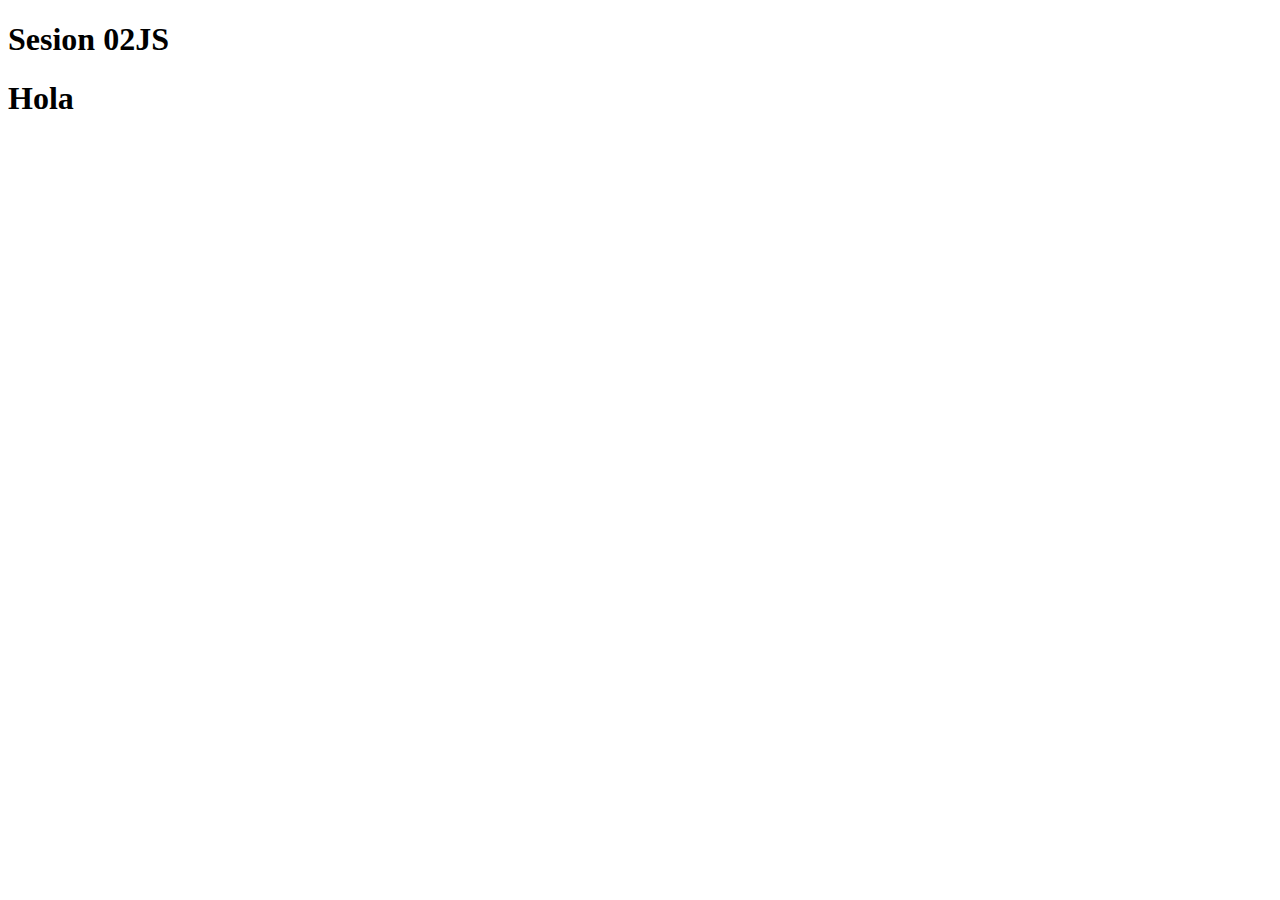
<file: index.html>
<!DOCTYPE html>
<html lang="en">
<head>
    <meta charset="UTF-8">
    <meta http-equiv="X-UA-Compatible" content="IE=edge">
    <meta name="viewport" content="width=device-width, initial-scale=1.0">
    <title>Document</title>
</head>
<body>
    <h1>Sesion 02JS</h1>
    <h1 id="h1">Hola</h1>
    <div id="div">

    </div>

    <script src="./funciones.js"></script>
</body>
</html>
</file>
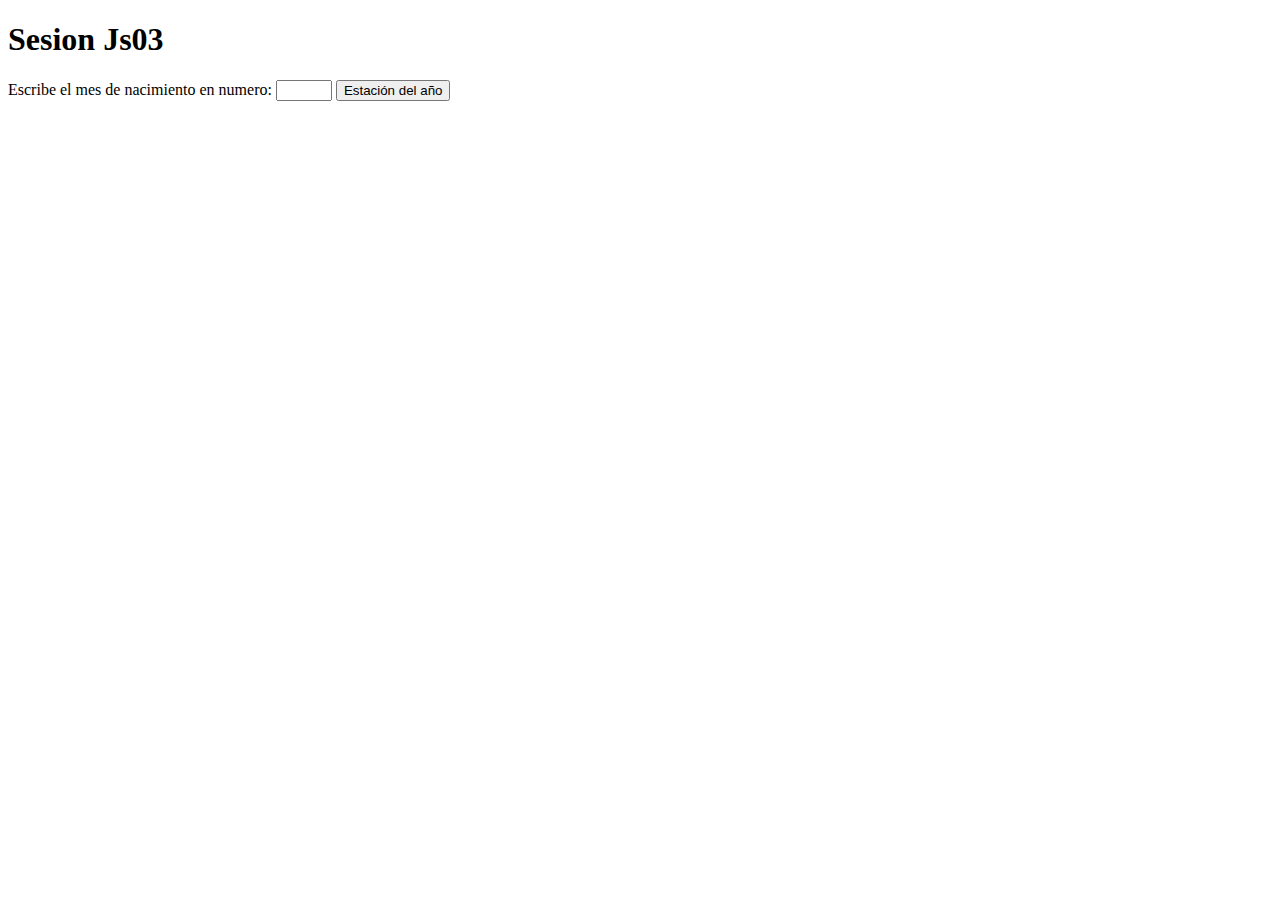
<file: js05/index.html>
<!DOCTYPE html>
<html lang="en">
<head>
    <meta charset="UTF-8">
    <meta http-equiv="X-UA-Compatible" content="IE=edge">
    <meta name="viewport" content="width=device-width, initial-scale=1.0">
    <title>Document</title>
</head>
<body>
    <h1>Sesion Js03</h1>
    <label for="mes">Escribe el mes de nacimiento en numero: </label>
    <input id="mes"type="number" min="1" max="12">
    <button onclick="getEstacion()">Estación del año</button>
    <script src="js03.js"></script>
</body>
</html>
</file>
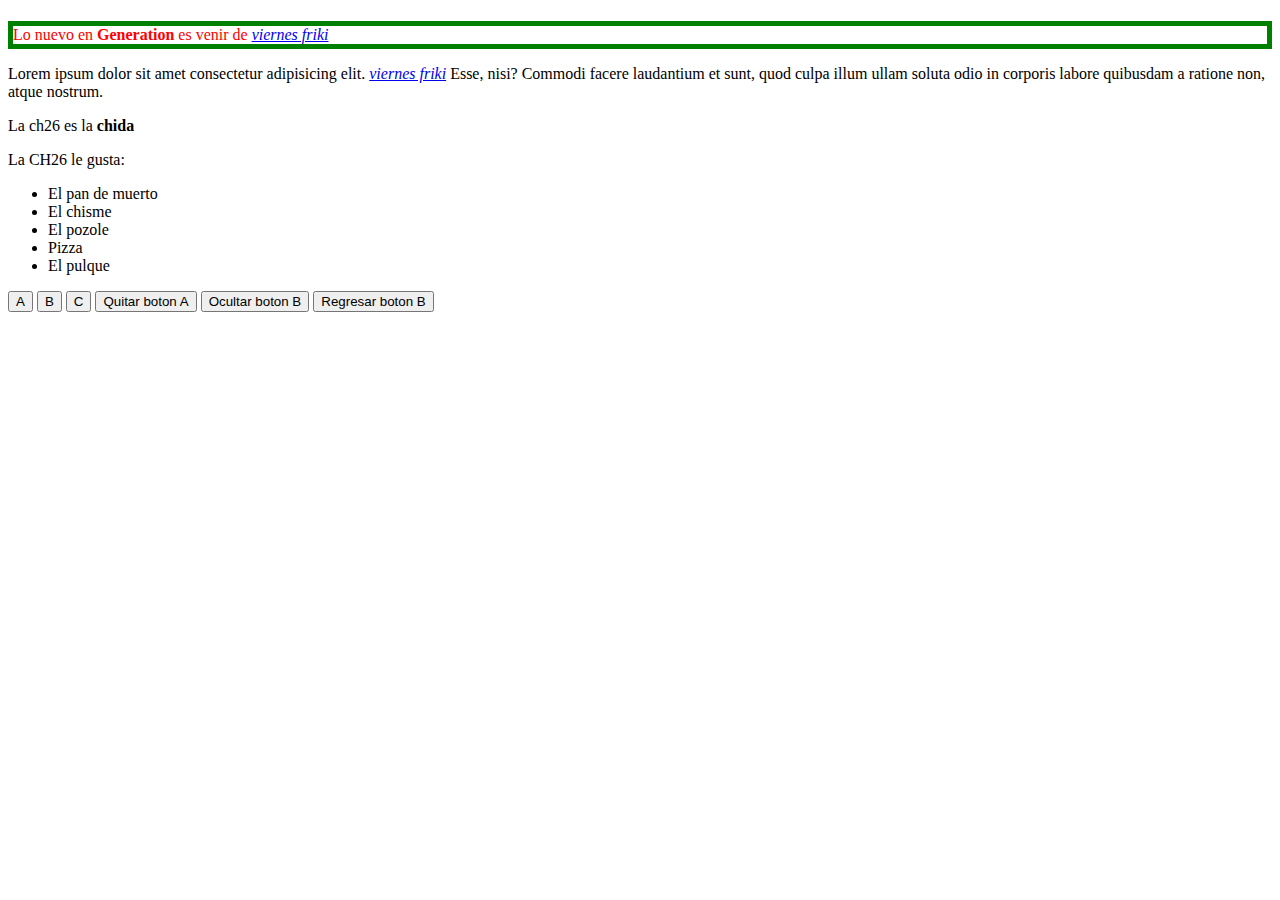
<file: js-06.1/js-06.html>
<!DOCTYPE html>
<html lang="en">
<head>
    <meta charset="UTF-8">
    <meta http-equiv="X-UA-Compatible" content="IE=edge">
    <meta name="viewport" content="width=device-width, initial-scale=1.0">
    <title>Document</title>
</head>
<body>
    <h1>
        
    </h1>
    <article>
        <a href=""></a>
        <p id="noticias" >
            Lo nuevo en <strong>Generation</strong> es venir de <em>Muy buen anime</em>
        </p>
        <p class="intro" id="intro">
            Lorem ipsum dolor sit amet consectetur adipisicing elit. <em>Hoplaaaa</em> Esse, nisi? Commodi facere laudantium et sunt, quod culpa 
            illum ullam soluta odio in corporis labore quibusdam a ratione non, atque nostrum. 
        </p>
        <p class="noticias">

        </p>
    </article>
    <article id="articulo">

    </article>

    <button id="button-A"> A </button>
    <button id="button-B"> B </button>
    <button id="button-C"> C </button>
    <button onclick="quitarBoton()">Quitar boton A</button>
    <button onclick="ocultarBoton()">Ocultar boton B</button>
    <button onclick="regresarBoton()">Regresar boton B</button>

    <script src="/js-06.1/js-06.js"></script>
</body>
</html>
</file>
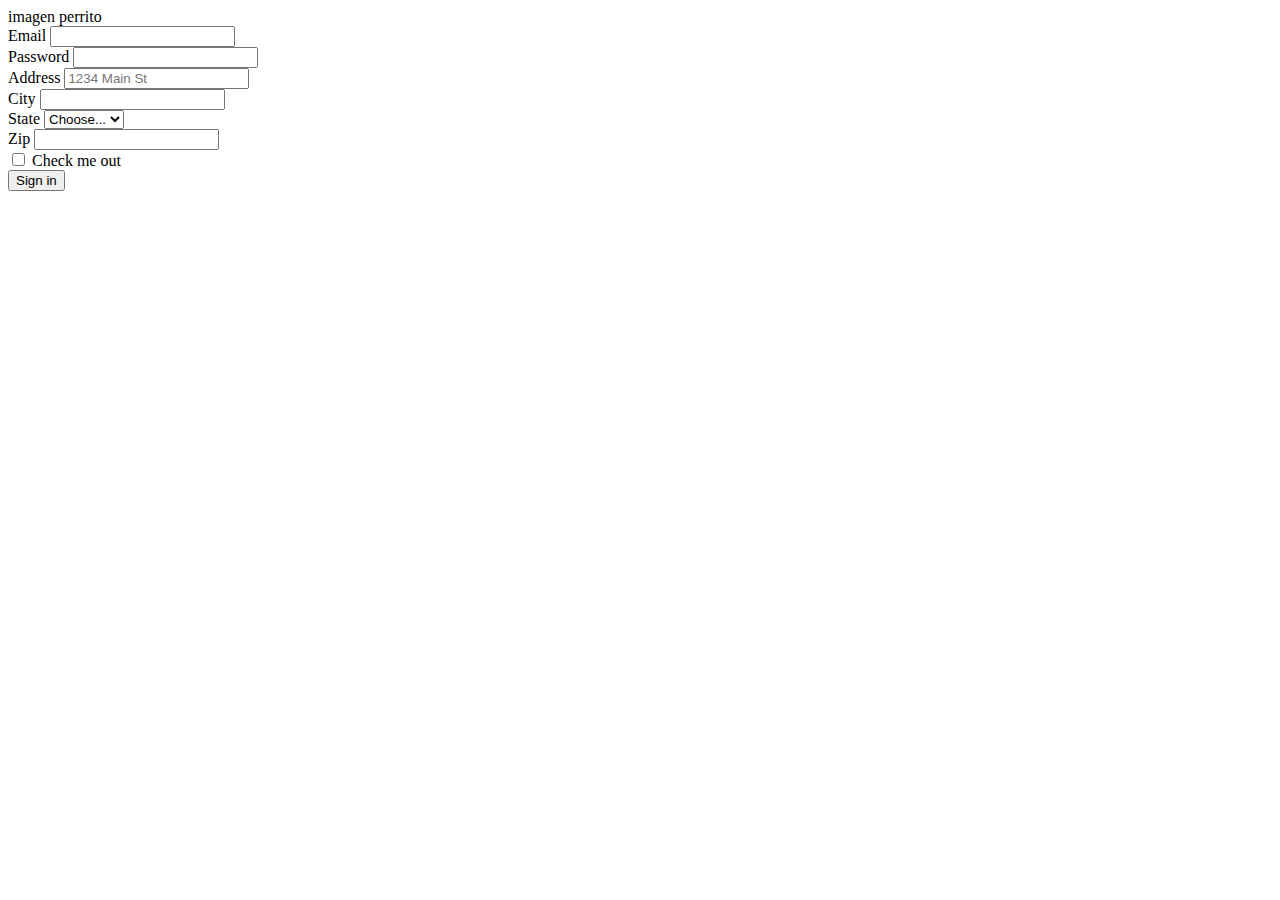
<file: js-06.1/formularios/formulario.html>
<!doctype html>
<html lang="en">

<head>
    <meta charset="utf-8">
    <meta name="viewport" content="width=device-width, initial-scale=1">
    <title>Bootstrap demo</title>
    <link href="https://cdn.jsdelivr.net/npm/bootstrap@5.3.0-alpha3/dist/css/bootstrap.min.css" rel="stylesheet"
        integrity="sha384-KK94CHFLLe+nY2dmCWGMq91rCGa5gtU4mk92HdvYe+M/SXH301p5ILy+dN9+nJOZ" crossorigin="anonymous">
</head>

<body>
    <div class="container my-5">
        <div class="row justify-content-center">
            <!-- imagen de la empresa -->
            <div class="col-sm-5 d-none d-sm-block">
                imagen perrito
            </div>
            <!-- Formulario de registro -->
            <div class="col-11 col-sm-7">
                <form id="registro" class="row g-3">
                    <div class="col-md-6">
                        <label for="inputEmail4" class="form-label">Email</label>
                        <input type="email" class="form-control" id="inputEmail4">
                    </div>
                    <div class="col-md-6">
                        <label for="inputPassword4" class="form-label">Password</label>
                        <input type="password" class="form-control" id="inputPassword4">
                    </div>
                    <div class="col-12">
                        <label for="inputAddress" class="form-label">Address</label>
                        <input type="text" class="form-control" id="inputAddress" placeholder="1234 Main St">
                    </div>
                    <div class="col-md-6">
                        <label for="inputCity" class="form-label">City</label>
                        <input type="text" class="form-control" id="inputCity">
                    </div>
                    <div class="col-md-4">
                        <label for="inputState" class="form-label">State</label>
                        <select id="inputState" class="form-select">
                            <option selected>Choose...</option>
                            <option>...</option>
                        </select>
                    </div>
                    <div class="col-md-2">
                        <label for="inputZip" class="form-label">Zip</label>
                        <input type="text" class="form-control" id="inputZip">
                    </div>
                    <div class="col-12">
                        <div class="form-check">
                            <input class="form-check-input" type="checkbox" id="gridCheck">
                            <label class="form-check-label" for="gridCheck">
                                Check me out
                            </label>
                        </div>
                    </div>
                    <div class="col-12">
                        <button type="submit" class="btn btn-primary">Sign in</button>
                    </div>
                </form>
            </div>
        </div>
    </div>
    <script src="https://cdn.jsdelivr.net/npm/bootstrap@5.3.0-alpha3/dist/js/bootstrap.bundle.min.js"integrity="sha384-ENjdO4Dr2bkBIFxQpeoTz1HIcje39Wm4jDKdf19U8gI4ddQ3GYNS7NTKfAdVQSZe"crossorigin="anonymous"></script>
    <script src="/js-06.1/formularios/formulario.js"></script>
</body>

</html>
</file>
